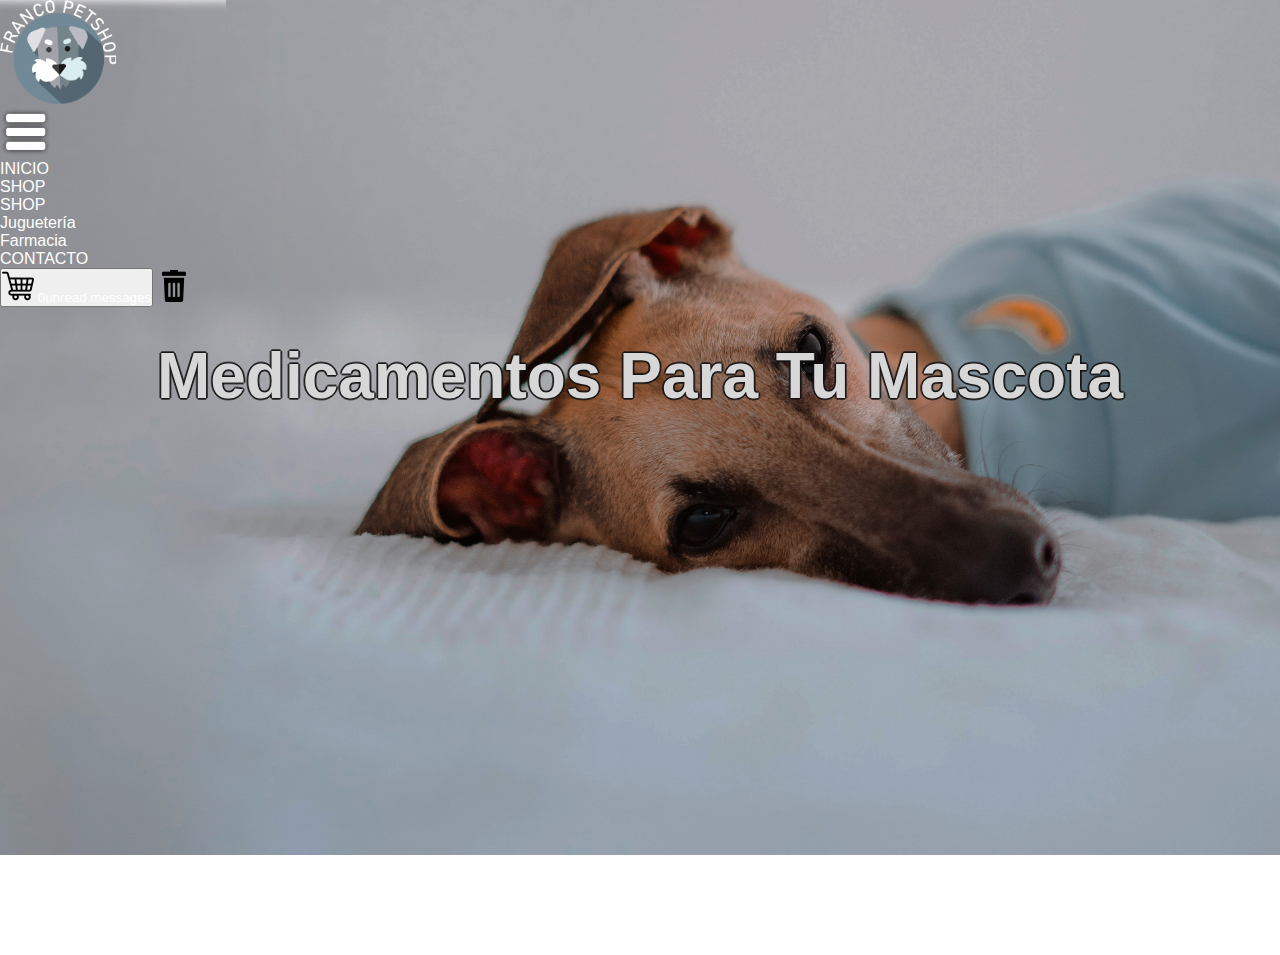
<file: Farmacia.html>
<!DOCTYPE html>
<html lang="en">
  <head>
    <meta charset="UTF-8" />
    <meta http-equiv="X-UA-Compatible" content="IE=edge" />
    <meta name="viewport" content="width=device-width, initial-scale=1.0" />
    <title>Franco Pet Shop</title>
    <link
      href="https://cdn.jsdelivr.net/npm/bootstrap@5.1.3/dist/css/bootstrap.min.css"
      rel="stylesheet"
      integrity="sha384-1BmE4kWBq78iYhFldvKuhfTAU6auU8tT94WrHftjDbrCEXSU1oBoqyl2QvZ6jIW3"
      crossorigin="anonymous"
    />
    <link
      rel="stylesheet"
      href="https://cdnjs.cloudflare.com/ajax/libs/animate.css/4.1.1/animate.min.css"
    />

    <link rel="stylesheet" href="./styles/farmacia.css" />
  </head>

  <body>
    <main class="d-flex flex-column">
      <div class="wrapper">
        <div class="d-flex flex-row justify-content-between">
          <div>
            <img
              src="./Imagenes/imglogofarmacia.png"
              alt=""
              class="logo mt-2 ms-5"
            />
          </div>
          <nav class="navbar navbar-expand-lg text-primary">
            <div class="container-fluid">
              <a
                class="navbar-toggler"
                type="button"
                data-bs-toggle="collapse"
                data-bs-target="#navbarScroll"
                aria-controls="navbarScroll"
                aria-expanded="false"
                aria-label="Toggle navigation"
              >
                <span
                  ><img
                    class="imgnavmenudesplegable"
                    src="./Imagenes/menu.png"
                    alt=""
                  />
                </span>
              </a>
              <div class="collapse navbar-collapse" id="navbarScroll">
                <ul
                  class="navbar-nav me-auto my-2 my-lg-0 navbar-nav-scroll"
                  style="--bs-scroll-height: 300px"
                >
                  <li class="nav-item">
                    <a
                      class="nav-link active"
                      aria-current="page"
                      href="./index.html"
                      >INICIO</a
                    >
                  </li>

                  <li class="nav-item dropdown">
                    <a
                      class="nav-link dropdown-toggle"
                      href="#"
                      id="navbarScrollingDropdown"
                      role="button"
                      data-bs-toggle="dropdown"
                      aria-expanded="false"
                    >
                      SHOP
                    </a>
                    <ul
                      class="dropdown-menu"
                      aria-labelledby="navbarScrollingDropdown"
                    >
                      <li>
                        <a class="dropdown-item" href="./shop.html">SHOP</a>
                      </li>
                      <li>
                        <a class="dropdown-item" href="./Jugueteria.html"
                          >Juguetería</a
                        >
                      </li>
                      <li>
                        <a class="dropdown-item" href="./Farmacia.html"
                          >Farmacia</a
                        >
                      </li>
                    </ul>
                  </li>
                  <li class="nav-item">
                    <a href="./contacto.html" class="nav-link">CONTACTO</a>
                  </li>
                  <li>
                    <div id="favoritos"></div>
                  </li>
                </ul>
              </div>
            </div>
          </nav>
        </div>
        <div
          class="d-flex justify-content-center align-items-center p-5 align-self-center justify-self-center"
        >
          <h2 class="mt-5 title2 animate__animated animate__fadeInDown">
            Medicamentos Para Tu Mascota
          </h2>
        </div>
      </div>

      <!-- Imprimimos todos los productos de farmacia -->
      <section>
        <div class="container__cards" id="mainCards" />

        <!-- boton de compra dentro del las cards -->
      </section>

      <footer>
        <!-- redes sociales, direccion, anchor contacto -->
      </footer>
    </main>
    <script type="text/javascript">
      (function () {
        window["__CF$cv$params"] = {
          r: "6dba65f33c9c08e9",
          m: "yQeumFAKEGzYsuzBriC086rUiJ08.TAtAPaRQFFrXvc-1644549174-0-AVQAsiSiQopZZcR7JOJuEdaepjr3sNM0TpOUJAEk8POlCh/ih5Z1XCk8IbhkxttWAFSfEc3nP0ZGCGS2ww98RZACXAm8a7wz7nPGX57431tDwbHzJu1hbFrniJXG+PsqjDdKpj9rTbhf1QLY109Gn87WXqLRNTN0kYsHmAzbyUBQI1NO2ivh1IZjdm7W4ONei2J0W2FKv6DDuO9HqWfM2Ro=",
          s: [0xed7d1bf738, 0x22d5a35277],
        };
      })();
    </script>
    <script type="text/javascript" src="./JS/Farmacia.js"></script>
    <script src="./JS/localstorage.js"></script>
    <script
      src="https://cdn.jsdelivr.net/npm/bootstrap@5.1.3/dist/js/bootstrap.bundle.min.js"
      integrity="sha384-ka7Sk0Gln4gmtz2MlQnikT1wXgYsOg+OMhuP+IlRH9sENBO0LRn5q+8nbTov4+1p"
      crossorigin="anonymous"
    ></script>
  </body>
</html>
</file>
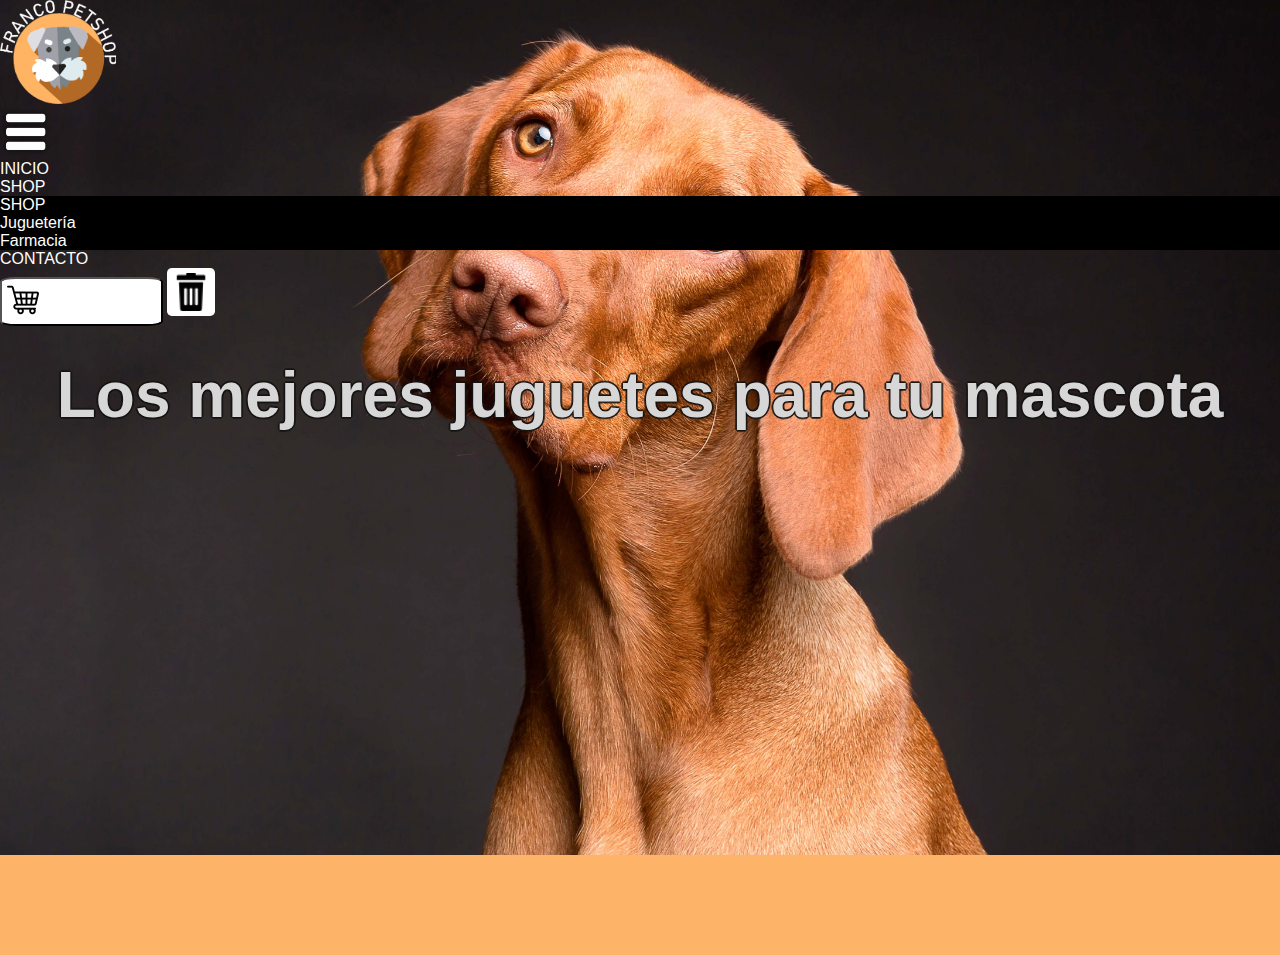
<file: Jugueteria.html>
<!DOCTYPE html>
<html lang="en">
  <head>
    <meta charset="UTF-8" />
    <meta http-equiv="X-UA-Compatible" content="IE=edge" />
    <meta name="viewport" content="width=device-width, initial-scale=1.0" />
    <title>Franco Pet Shop</title>
    <link
      href="https://cdn.jsdelivr.net/npm/bootstrap@5.1.3/dist/css/bootstrap.min.css"
      rel="stylesheet"
      integrity="sha384-1BmE4kWBq78iYhFldvKuhfTAU6auU8tT94WrHftjDbrCEXSU1oBoqyl2QvZ6jIW3"
      crossorigin="anonymous"
    />
    <link
      rel="stylesheet"
      href="https://cdnjs.cloudflare.com/ajax/libs/animate.css/4.1.1/animate.min.css"
    />

    <link rel="stylesheet" href="./styles/Jugueteria.css" />
  </head>

  <body>
    <main class="d-flex flex-column">
      <div class="wrapper">
        <div class="d-flex flex-row justify-content-between">
          <div>
            <img
              src="./Imagenes/imglogojugueteria.png"
              alt=""
              class="logo mt-2 ms-5 imgmenunav"
            />
          </div>
          <nav class="navbar navbar-expand-lg text-primary">
            <div class="container-fluid">
              <a
                class="navbar-toggler"
                type="button"
                data-bs-toggle="collapse"
                data-bs-target="#navbarScroll"
                aria-controls="navbarScroll"
                aria-expanded="false"
                aria-label="Toggle navigation"
              >
                <span
                  ><img
                    class="imgnavmenudesplegable"
                    src="./Imagenes/menu.png"
                    alt=""
                  />
                </span>
              </a>
              <div class="collapse navbar-collapse" id="navbarScroll">
                <ul
                  class="navbar-nav me-auto my-2 my-lg-0 navbar-nav-scroll"
                  style="--bs-scroll-height: 300px"
                >
                  <li class="nav-item">
                    <a
                      class="nav-link active"
                      aria-current="page"
                      href="./index.html"
                      >INICIO</a
                    >
                  </li>

                  <li class="nav-item dropdown">
                    <a
                      class="nav-link dropdown-toggle"
                      href="#"
                      id="navbarScrollingDropdown"
                      role="button"
                      data-bs-toggle="dropdown"
                      aria-expanded="false"
                    >
                      SHOP
                    </a>
                    <ul
                      class="dropdown-menu"
                      aria-labelledby="navbarScrollingDropdown"
                    >
                      <li>
                        <a class="dropdown-item" href="./shop.html">SHOP</a>
                      </li>
                      <li>
                        <a class="dropdown-item" href="./Jugueteria.html"
                          >Juguetería</a
                        >
                      </li>
                      <li>
                        <a class="dropdown-item" href="./Farmacia.html"
                          >Farmacia</a
                        >
                      </li>
                    </ul>
                  </li>
                  <li class="nav-item">
                    <a href="./contacto.html" class="nav-link">CONTACTO</a>
                  </li>
                  <li>
                    <div id="favoritos"></div>
                  </li>
                </ul>
              </div>
            </div>
          </nav>
        </div>
        <div
          class="d-flex justify-content-center align-items-center p-5 align-self-center justify-self-center"
        >
          <h2 class="mt-5 title2 animate__animated animate__fadeInDown">
            Los mejores juguetes para tu mascota
          </h2>
        </div>
      </div>

      <!-- Imprimimos todos los productios de farmacia -->
      <section>
        <div class="container__cards" id="mainCards"></div>
        <!-- boton de compra dentro del las cards -->
      </section>

      <footer>
        <!-- redes sociales, direccion, anchor contacto -->
      </footer>
    </main>

    <script type="text/javascript">
      (function () {
        window["__CF$cv$params"] = {
          r: "6dba65f33c9c08e9",
          m: "yQeumFAKEGzYsuzBriC086rUiJ08.TAtAPaRQFFrXvc-1644549174-0-AVQAsiSiQopZZcR7JOJuEdaepjr3sNM0TpOUJAEk8POlCh/ih5Z1XCk8IbhkxttWAFSfEc3nP0ZGCGS2ww98RZACXAm8a7wz7nPGX57431tDwbHzJu1hbFrniJXG+PsqjDdKpj9rTbhf1QLY109Gn87WXqLRNTN0kYsHmAzbyUBQI1NO2ivh1IZjdm7W4ONei2J0W2FKv6DDuO9HqWfM2Ro=",
          s: [0xed7d1bf738, 0x22d5a35277],
        };
      })();
    </script>
    <script src="./JS/localstorage.js"></script>
    <script
      src="https://cdn.jsdelivr.net/npm/bootstrap@5.1.3/dist/js/bootstrap.bundle.min.js"
      integrity="sha384-ka7Sk0Gln4gmtz2MlQnikT1wXgYsOg+OMhuP+IlRH9sENBO0LRn5q+8nbTov4+1p"
      crossorigin="anonymous"
    ></script>
    <script type="text/javascript" src="./JS/jugueteria.js"></script>
  </body>
</html>
</file>
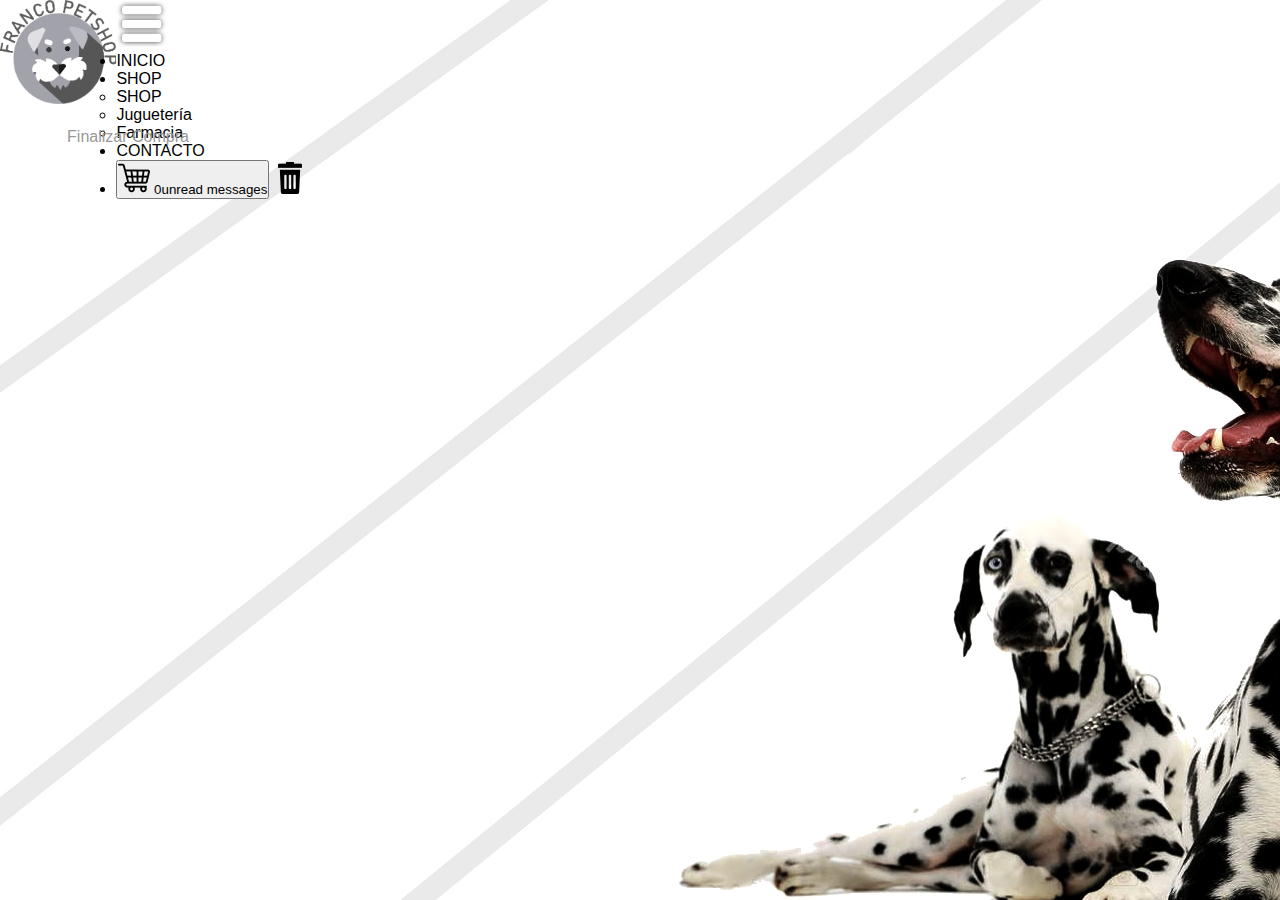
<file: localstorage.html>
<!DOCTYPE html>
<html lang="en">
  <head>
    <meta charset="UTF-8" />
    <meta http-equiv="X-UA-Compatible" content="IE=edge" />
    <meta name="viewport" content="width=device-width, initial-scale=1.0" />
    <script src="https://ajax.googleapis.com/ajax/libs/jquery/3.5.1/jquery.min.js"></script>
    <link
      href="https://cdn.jsdelivr.net/npm/bootstrap@5.1.3/dist/css/bootstrap.min.css"
      rel="stylesheet"
      integrity="sha384-1BmE4kWBq78iYhFldvKuhfTAU6auU8tT94WrHftjDbrCEXSU1oBoqyl2QvZ6jIW3"
      crossorigin="anonymous"
    />

    <title>Carrito</title>
    <link rel="stylesheet" href="./styles/localStorage.css" />
  </head>
  <body>
    <header class="d-flex flex-row justify-content-between mb-5">
      <div>
        <img src="./Imagenes/FRANCOPS3.png" alt="" class="logo mt-2 ms-5" />
      </div>
      <nav class="navbar navbar-expand-lg text-primary">
        <div class="container-fluid">
          <a
            class="navbar-toggler"
            type="button"
            data-bs-toggle="collapse"
            data-bs-target="#navbarScroll"
            aria-controls="navbarScroll"
            aria-expanded="false"
            aria-label="Toggle navigation"
          >
            <span
              ><img
                class="imgnavmenudesplegable"
                src="./Imagenes/menu.png"
                alt=""
              />
            </span>
          </a>
          <div class="collapse navbar-collapse" id="navbarScroll">
            <ul
              class="navbar-nav me-auto my-2 my-lg-0 navbar-nav-scroll"
              style="--bs-scroll-height: 300px"
            >
              <li class="nav-item">
                <a
                  class="nav-link active"
                  aria-current="page"
                  href="./index.html"
                  >INICIO</a
                >
              </li>

              <li class="nav-item dropdown">
                <a
                  class="nav-link dropdown-toggle"
                  href="#"
                  id="navbarScrollingDropdown"
                  role="button"
                  data-bs-toggle="dropdown"
                  aria-expanded="false"
                >
                  SHOP
                </a>
                <ul
                  class="dropdown-menu"
                  aria-labelledby="navbarScrollingDropdown"
                >
                  <li>
                    <a class="dropdown-item" href="./shop.html">SHOP</a>
                  </li>
                  <li>
                    <a class="dropdown-item" href="./Jugueteria.html"
                      >Juguetería</a
                    >
                  </li>
                  <li>
                    <a class="dropdown-item" href="./Farmacia.html">Farmacia</a>
                  </li>
                </ul>
              </li>
              <li class="nav-item">
                <a href="./contacto.html" class="nav-link">CONTACTO</a>
              </li>
              <li>
                <div class="shopyborrar" id="favoritos"></div>
              </li>
            </ul>
          </div>
        </div>
      </nav>
    </header>
    <main class="d-flex flex-column align-items-center">
      <div class="mainCards" id="mainCardsFavorite"></div>
      <div class="btn btn-dark btnfinalizarcompra mt-5" id="finalizacompra">
        Finalizar Compra
      </div>
    </main>
    <script type="text/javascript" src="./JS/localstorage.js"></script>
    <script
      src="https://cdn.jsdelivr.net/npm/bootstrap@5.1.3/dist/js/bootstrap.bundle.min.js"
      integrity="sha384-ka7Sk0Gln4gmtz2MlQnikT1wXgYsOg+OMhuP+IlRH9sENBO0LRn5q+8nbTov4+1p"
      crossorigin="anonymous"
    ></script>
  </body>
</html>
</file>
<file: styles/farmacia.css>
* {
  margin: 0;
  padding: 0;
  box-sizing: border-box;
}

header {
  display: flex;
  height: 100vh;
  background-color: aliceblue;
  background-size: cover;
  background-position: center center;
}

.wrapper {
  background: url() no-repeat center center;
  background-attachment: fixed;
  background-image: url("../Imagenes/imgfarmacia2.jpg");
  background-size: cover;
  background-repeat: no-repeat;

  height: 95vh;
}
.logo {
  height: 6.5rem;
}

.wrapper2 {
  /* background-image: url("../Imagenes/fondoamarillo.png"); */
  background-color: #788894;
  min-height: 100vh;
  flex-grow: 1;
}
section {
  background-color: #9ca9b7;
}
.logo {
  height: 6.5rem;
}
h1 {
  margin-top: 25rem;
  margin-left: 1.5rem;
  color: #fff;
  -webkit-text-stroke: 0.5px black;
}

.title2 {
  display: flex;
  justify-content: center;
  margin-top: 2rem;
  font-size: 4rem;
  color: rgba(245, 245, 245, 0.87);
  text-shadow: 2px 0 0 rgba(19, 18, 18, 0.671), -2px 0 0 rgba(19, 18, 18, 0.671),
    0 2px 0 rgba(19, 18, 18, 0.671), 0 -2px 0 rgba(19, 18, 18, 0.671),
    1px 1px rgba(19, 18, 18, 0.671), -1px -1px 0 rgba(19, 18, 18, 0.671),
    1px -1px 0 rgba(19, 18, 18, 0.671), -1px 1px 0 rgba(19, 18, 18, 0.671);
}

h2 {
  display: flex;
  justify-content: center;
  margin-top: 2rem;
}
@import url("https://fonts.googleapis.com/css2?family=Lato:ital,wght@0,100;0,300;0,400;0,700;0,900;1,100;1,300;1,400;1,700;1,900&display=swap");

* {
  margin: 0;
  padding: 0;
  box-sizing: border-box;
  font-family: "Lato", sans-serif;
}

body {
  height: 100vh;
}

.container__cards {
  background-color: rgba(0, 0, 0, 0);
  width: 90%;
  margin: auto;
  margin-top: 100px;
  display: flex;
  flex-wrap: wrap;
  justify-content: center;
}

.btnborrararticulo {
  color: #090909;
  padding: 0.7em 1.7em;
  font-size: 18px;
  border-radius: 0.5em;
  background: #e8e8e8;
  border: 1px solid #e8e8e8;
  transition: all 0.3s;
  box-shadow: 6px 6px 12px #c5c5c5, -6px -6px 12px #ffffff;
}

.btnborrararticulo:hover {
  border: 1px solid white;
}

.btnborrararticulo:active {
  box-shadow: 4px 4px 12px #c5c5c5, -4px -4px 12px #ffffff;
}

.card {
  border-radius: 2rem;
  width: 31%;
  margin: 10px;
  transition: all 300ms;
  background-color: #d7eff1;
  box-shadow: 7px 13px 37px #000;
}

/* .card:hover {
  width: 350px;
} */

.card .cover {
  border-radius: 2rem;
  width: 100%;
  height: 22rem;
  position: relative;
  overflow: hidden;
  background-color: d7eff1;
}

.card .cover img {
  box-shadow: 7px 13px 37px #000;
  border-radius: 1rem;
  width: 250px;
  display: block;
  margin: auto;
  position: relative;
  top: 40px;
  z-index: 1;
  filter: drop-shadow(5px 5px 4px rgba(0, 0, 0, 0.5));
  transition: all 400ms;
}

.card:hover .cover img {
  top: 1.8rem;
  filter: none;
}

.card .img__back {
  width: 100%;
  height: 200px;
  position: absolute;
  bottom: -80px;
  left: 0;
  background-size: cover;
  border-radius: 20px;
  transition: all 300ms;
}

.card:nth-of-type(1) .img__back {
  background-image: url(https://i.ibb.co/HGnXjYq/bg1.jpg);
}

.card:nth-of-type(2) .img__back {
  background-image: url(https://i.ibb.co/swsWmMQ/bg2.jpg);
}

.card:nth-of-type(3) .img__back {
  background-image: url(https://i.ibb.co/wSKR72W/bg3.jpg);
}

/* .card:hover .img__back {
  bottom: -40px;
} */

.card .description {
  width: 100%;
  background: white;
  margin-top: -10px;
  padding: 20px;
  border-radius: 0px 0px 20px 20px;
  transition: all 300ms;
  background-color: #d7eff1;
}

/* .card:hover .description {
  padding: 40px;
} */

.card .description h2 {
  margin-top: 10px;
}

.card .description p {
  margin-top: 10px;
}

.card .description input {
  padding: 10px 40px;
  margin-top: 20px;
  border: none;
  background: #3d4046;
  color: white;
  font-size: 14px;
  cursor: pointer;
  border-radius: 8px;
  transition: all 300ms;
}

/* .card .description input:hover {
  background: #3d4046;
} */

/* .card .description input:hover {
  background: #3d4046;
} */

.imgnavmenudesplegable {
  height: 3rem;
}
.dropdown-menu {
  background-color: rgba(255, 255, 255, 0) !important;
}
a {
  color: white !important;
  text-decoration: none !important;
}
.navbar {
  color: black !important;
  text-decoration: none !important;
}

.divnav {
  width: 100%;
  height: 20vh;
  display: flex;
  justify-content: space-between;
  position: sticky;
  top: 0px;
}

/* From cssbuttons.io by @adamgiebl */
.cssbuttons-io-button {
  margin-bottom: 0.5rem;
  display: flex;
  align-items: center;
  font-family: inherit;
  font-weight: 500;
  font-size: 16px;
  padding: 0.7em 1.4em 0.7em 1.1em;
  color: white;
  background: #ad5389;
  background: linear-gradient(
    0deg,
    rgba(20, 167, 62, 1) 0%,
    rgba(102, 247, 113, 1) 100%
  );
  border: none;
  box-shadow: 0 0.7em 1.5em -0.5em #14a73e98;
  letter-spacing: 0.05em;
  border-radius: 20em;
}

.cssbuttons-io-button svg {
  margin-right: 6px;
}

.cssbuttons-io-button:hover {
  box-shadow: 0 0.5em 1.5em -0.5em #14a73e98;
}

.cssbuttons-io-button:active {
  box-shadow: 0 0.3em 1em -0.5em #14a73e98;
}
/* From cssbuttons.io by @adamgiebl */
.cssbuttons-io-button2 {
  display: flex;
  align-items: center;
  font-family: inherit;
  font-weight: 500;
  font-size: 16px;
  padding: 0.7em 1.4em 0.7em 1.1em;
  color: white;
  background: #ad5389;
  background: linear-gradient(0deg, rgb(211, 42, 0) 0%, rgb(240, 80, 80) 100%);
  border: none;
  box-shadow: 0 0.7em 1.5em -0.5em #d8020298;
  letter-spacing: 0.05em;
  border-radius: 20em;
}

.cssbuttons-io-button2 svg {
  margin-right: 6px;
}

.cssbuttons-io-button2:hover {
  box-shadow: 0 0.5em 1.5em -0.5em #d8020298;
}

.cssbuttons-io-button2:active {
  box-shadow: 0 0.3em 1em -0.5em #d8020298;
}
</file>
<file: styles/Jugueteria.css>
* {
  margin: 0;
  padding: 0;
  box-sizing: border-box;
}

header {
  display: flex;
  height: 100vh;
  background-color: aliceblue;
  background-size: cover;
  background-position: center center;
}

.wrapper {
  background: url() no-repeat center center;
  background-attachment: fixed;
  background-image: url("../Imagenes/imgjugueteria2.jpg");
  background-size: cover;
  background-repeat: no-repeat;

  height: 95vh;
}

.wrapper2 {
  /* background-image: url("../Imagenes/fondoamarillo.png"); */
  background-color: #fdb469;
  min-height: 100vh;
  flex-grow: 1;
}
section {
  display: flex;
  flex-wrap: wrap;
  background-color: #fdb469;
}
.logo {
  height: 6.5rem;
}
h1 {
  margin-top: 25rem;
  margin-left: 1.5rem;
  color: #fff;
  -webkit-text-stroke: 0.5px black;
}

.p-header {
  margin-left: 1.5rem;
}

.title2 {
  display: flex;
  justify-content: center;
  margin-top: 2rem;
  font-size: 4rem;
  color: rgba(245, 245, 245, 0.87);
  text-shadow: 2px 0 0 rgba(19, 18, 18, 0.671), -2px 0 0 rgba(19, 18, 18, 0.671),
    0 2px 0 rgba(19, 18, 18, 0.671), 0 -2px 0 rgba(19, 18, 18, 0.671),
    1px 1px rgba(19, 18, 18, 0.671), -1px -1px 0 rgba(19, 18, 18, 0.671),
    1px -1px 0 rgba(19, 18, 18, 0.671), -1px 1px 0 rgba(19, 18, 18, 0.671);
}

h2 {
  display: flex;
  justify-content: center;
  margin-top: 2rem;
}
@import url("https://fonts.googleapis.com/css2?family=Lato:ital,wght@0,100;0,300;0,400;0,700;0,900;1,100;1,300;1,400;1,700;1,900&display=swap");

* {
  margin: 0;
  padding: 0;
  box-sizing: border-box;
  font-family: "Lato", sans-serif;
}

body {
  height: 100vh;
}

.container__cards {
  width: 90%;
  display: flex;
  flex-wrap: wrap;
  background-color: rgba(0, 0, 0, 0);
  margin: auto;
  margin-top: 100px;
  display: flex;
  justify-content: center;
}

.card {
  height: auto;
  border-radius: 2rem;
  width: 31%;
  margin: 10px;
  transition: all 300ms;
  background-color: #fddbb9;
  box-shadow: 7px 13px 37px #000;
}

/* .card:hover {
  width: 350px;
} */

.card .cover {
  border-radius: 2rem;
  width: 100%;
  height: 22rem;
  position: relative;
  overflow: hidden;
  background-color: #fddbb9;
}

.card .cover img {
  box-shadow: 7px 13px 37px #000;
  border-radius: 1rem;
  width: 250px;
  display: block;
  margin: auto;
  position: relative;
  top: 40px;
  z-index: 1;
  filter: drop-shadow(5px 5px 4px rgba(0, 0, 0, 0.5));
  transition: all 400ms;
}

.card:hover .cover img {
  top: 1.8rem;
  filter: none;
}

.card .img__back {
  width: 100%;
  height: 200px;
  position: absolute;
  bottom: -80px;
  left: 0;
  background-size: cover;
  border-radius: 20px;
  transition: all 300ms;
}

.card:nth-of-type(1) .img__back {
  background-image: url(https://i.ibb.co/HGnXjYq/bg1.jpg);
}

.card:nth-of-type(2) .img__back {
  background-image: url(https://i.ibb.co/swsWmMQ/bg2.jpg);
}

.card:nth-of-type(3) .img__back {
  background-image: url(https://i.ibb.co/wSKR72W/bg3.jpg);
}

/* .card:hover .img__back {
  bottom: -40px;
} */

.card .description {
  width: 100%;
  background: white;
  margin-top: -10px;
  padding: 20px;
  border-radius: 0px 0px 20px 20px;
  transition: all 300ms;
  background-color: #fddbb9;
}

/* .card:hover .description {
  padding: 40px;
} */

.card .description h2 {
  margin-top: 10px;
}

.card .description p {
  margin-top: 10px;
}

.card .description input {
  padding: 10px 40px;
  margin-top: 20px;
  border: none;
  background: #3d4046;
  color: white;
  font-size: 14px;
  cursor: pointer;
  border-radius: 8px;
  transition: all 300ms;
}

.card .description input:hover {
  background: #3d4046;
}
.imgnavmenudesplegable {
  height: 3rem;
}
.dropdown-menu {
  background-color: black !important;
}
.btn {
  border-radius: 10%;
  padding: 0.3rem;
  background-color: rgb(255, 255, 255) !important;
}
.logo {
  height: 6.5rem;
}
.remover {
  height: 3rem;
  border-radius: 10%;
  padding: 0.3rem;
  background-color: rgb(255, 255, 255) !important;
}
a {
  color: white !important;
  text-decoration: none !important;
}
.navbar {
  color: white !important;
  text-decoration: none !important;
}

.divnav {
  width: 100%;
  height: 20vh;
  display: flex;
  justify-content: space-between;
  position: sticky;
  top: 0px;
}

/* From cssbuttons.io by @adamgiebl */
.cssbuttons-io-button {
  margin-bottom: 0.5rem;
  display: flex;
  align-items: center;
  font-family: inherit;
  font-weight: 500;
  font-size: 16px;
  padding: 0.7em 1.4em 0.7em 1.1em;
  color: white;
  background: #ad5389;
  background: linear-gradient(
    0deg,
    rgba(20, 167, 62, 1) 0%,
    rgba(102, 247, 113, 1) 100%
  );
  border: none;
  box-shadow: 0 0.7em 1.5em -0.5em #14a73e98;
  letter-spacing: 0.05em;
  border-radius: 20em;
}

.cssbuttons-io-button svg {
  margin-right: 6px;
}

.cssbuttons-io-button:hover {
  box-shadow: 0 0.5em 1.5em -0.5em #14a73e98;
}

.cssbuttons-io-button:active {
  box-shadow: 0 0.3em 1em -0.5em #14a73e98;
}
/* From cssbuttons.io by @adamgiebl */
.cssbuttons-io-button2 {
  display: flex;
  align-items: center;
  font-family: inherit;
  font-weight: 500;
  font-size: 16px;
  padding: 0.7em 1.4em 0.7em 1.1em;
  color: white;
  background: #ad5389;
  background: linear-gradient(0deg, rgb(211, 42, 0) 0%, rgb(240, 80, 80) 100%);
  border: none;
  box-shadow: 0 0.7em 1.5em -0.5em #d8020298;
  letter-spacing: 0.05em;
  border-radius: 20em;
}

.cssbuttons-io-button2 svg {
  margin-right: 6px;
}

.cssbuttons-io-button2:hover {
  box-shadow: 0 0.5em 1.5em -0.5em #d8020298;
}

.cssbuttons-io-button2:active {
  box-shadow: 0 0.3em 1em -0.5em #d8020298;
}
/* From cssbuttons.io by @adamgiebl */
.cssbuttons-io-button2 {
  display: flex;
  align-items: center;
  font-family: inherit;
  font-weight: 500;
  font-size: 16px;
  padding: 0.7em 1.4em 0.7em 1.1em;
  color: white;
  background: #ad5389;
  background: linear-gradient(0deg, rgb(211, 42, 0) 0%, rgb(240, 80, 80) 100%);
  border: none;
  box-shadow: 0 0.7em 1.5em -0.5em #d8020298;
  letter-spacing: 0.05em;
  border-radius: 20em;
}

.cssbuttons-io-button2 svg {
  margin-right: 6px;
}

.cssbuttons-io-button2:hover {
  box-shadow: 0 0.5em 1.5em -0.5em #d8020298;
}

.cssbuttons-io-button2:active {
  box-shadow: 0 0.3em 1em -0.5em #d8020298;
}
</file>
<file: styles/localStorage.css>
*,
*:before,
*:after {
  margin: 0;
  padding: 0;
  box-sizing: border-box;
}
body {
  color: #999;
  background: url() no-repeat center center;

  min-height: 100vh;

  font-family: "Raleway";
  background-image: url("../Imagenes/fondoDos.jpg");

  background-color: #fbfbfb;
  width: 100%;
  margin: 0;
  padding: 0;
  box-sizing: border-box;
}

.a {
  text-decoration: none;
}
.btnfinalizarcompra {
  display: flex;
  justify-content: center;
  width: 20%;
}
header {
  display: flex;
  height: 8rem;
  width: 100%;
}
.logo {
  height: 6.5rem;
}

.btnbuy {
  width: 3rem;
}
.mainCards {
  display: flex;
  justify-content: center;
  flex-wrap: wrap;
}
main {
  padding-bottom: 10rem;
  flex-grow: 1;
}
.logo {
  height: 6.5rem;
  width: auto;
}

/* //////////////////////                     NAV            ////////////////////////////////////    */
.imgnavmenudesplegable {
  height: 3rem;
}
.dropdown-menu {
  background-color: rgba(255, 255, 255, 0) !important;
}
a {
  color: black !important;
  text-decoration: none !important;
}
.navbar {
  color: black !important;
  text-decoration: none !important;
}
.nav-bar-toggler {
  border: none !important;
}
.divnav {
  width: 100%;
  height: 20vh;
  display: flex;
  justify-content: space-between;
  position: sticky;
  top: 0px;
}

/*CARDS*/

.p-header {
  margin-left: 1.5rem;
}

.title2 {
  display: flex;
  justify-content: center;
  margin-top: 2rem;
  font-size: 4rem;
  color: rgba(245, 245, 245, 0.87);
  text-shadow: 2px 0 0 rgba(19, 18, 18, 0.671), -2px 0 0 rgba(19, 18, 18, 0.671),
    0 2px 0 rgba(19, 18, 18, 0.671), 0 -2px 0 rgba(19, 18, 18, 0.671),
    1px 1px rgba(19, 18, 18, 0.671), -1px -1px 0 rgba(19, 18, 18, 0.671),
    1px -1px 0 rgba(19, 18, 18, 0.671), -1px 1px 0 rgba(19, 18, 18, 0.671);
}

h2 {
  display: flex;
  justify-content: center;
  margin-top: 2rem;
}
@import url("https://fonts.googleapis.com/css2?family=Lato:ital,wght@0,100;0,300;0,400;0,700;0,900;1,100;1,300;1,400;1,700;1,900&display=swap");

* {
  margin: 0;
  padding: 0;
  box-sizing: border-box;
  font-family: "Lato", sans-serif;
}

body {
  height: 100vh;
}

.container__cards {
  max-width: 1200px;
  margin: auto;
  margin-top: 100px;
  display: flex;
  flex-wrap: wrap;
  justify-content: center;
}

.container__cards {
  background-color: rgba(0, 0, 0, 0);
  max-width: 1200px;
  margin: auto;
  margin-top: 100px;
  display: flex;
  flex-wrap: wrap;
  justify-content: center;
}

.card {
  border-radius: 2rem;
  width: 31%;
  margin: 10px;
  transition: all 300ms;
  background-color: #eaeaea;
  box-shadow: 7px 13px 37px #000;
}

.card .cover {
  border-radius: 2rem;
  width: 100%;
  height: 22rem;
  position: relative;
  overflow: hidden;
  background-color: #eaeaea;
}

.card .cover img {
  box-shadow: 7px 13px 37px #000;
  border-radius: 1rem;
  width: 250px;
  display: block;
  margin: auto;
  position: relative;
  top: 40px;
  z-index: 1;
  filter: drop-shadow(5px 5px 4px rgba(0, 0, 0, 0.5));
  transition: all 400ms;
}

.card .img__back {
  width: 100%;
  height: 200px;
  position: absolute;
  bottom: -80px;
  left: 0;
  background-size: cover;
  border-radius: 20px;
  transition: all 300ms;
}

.card:nth-of-type(1) .img__back {
  background-image: url(https://i.ibb.co/HGnXjYq/bg1.jpg);
}

.card:nth-of-type(2) .img__back {
  background-image: url(https://i.ibb.co/swsWmMQ/bg2.jpg);
}

.card:nth-of-type(3) .img__back {
  background-image: url(https://i.ibb.co/wSKR72W/bg3.jpg);
}

.card .description {
  width: 100%;
  background: white;
  margin-top: -10px;
  padding: 20px;
  border-radius: 0px 0px 20px 20px;
  transition: all 300ms;
  background-color: #eaeaea;
}

.card .description h2 {
  margin-top: 10px;
}

.card .description p {
  margin-top: 10px;
}

.card .description input {
  padding: 10px 40px;
  margin-top: 20px;
  border: none;
  background: #3d4046;
  color: white;
  font-size: 14px;
  cursor: pointer;
  border-radius: 8px;
  transition: all 300ms;
}

.card .description input:hover {
  background: #3d4046;
}
</file>
